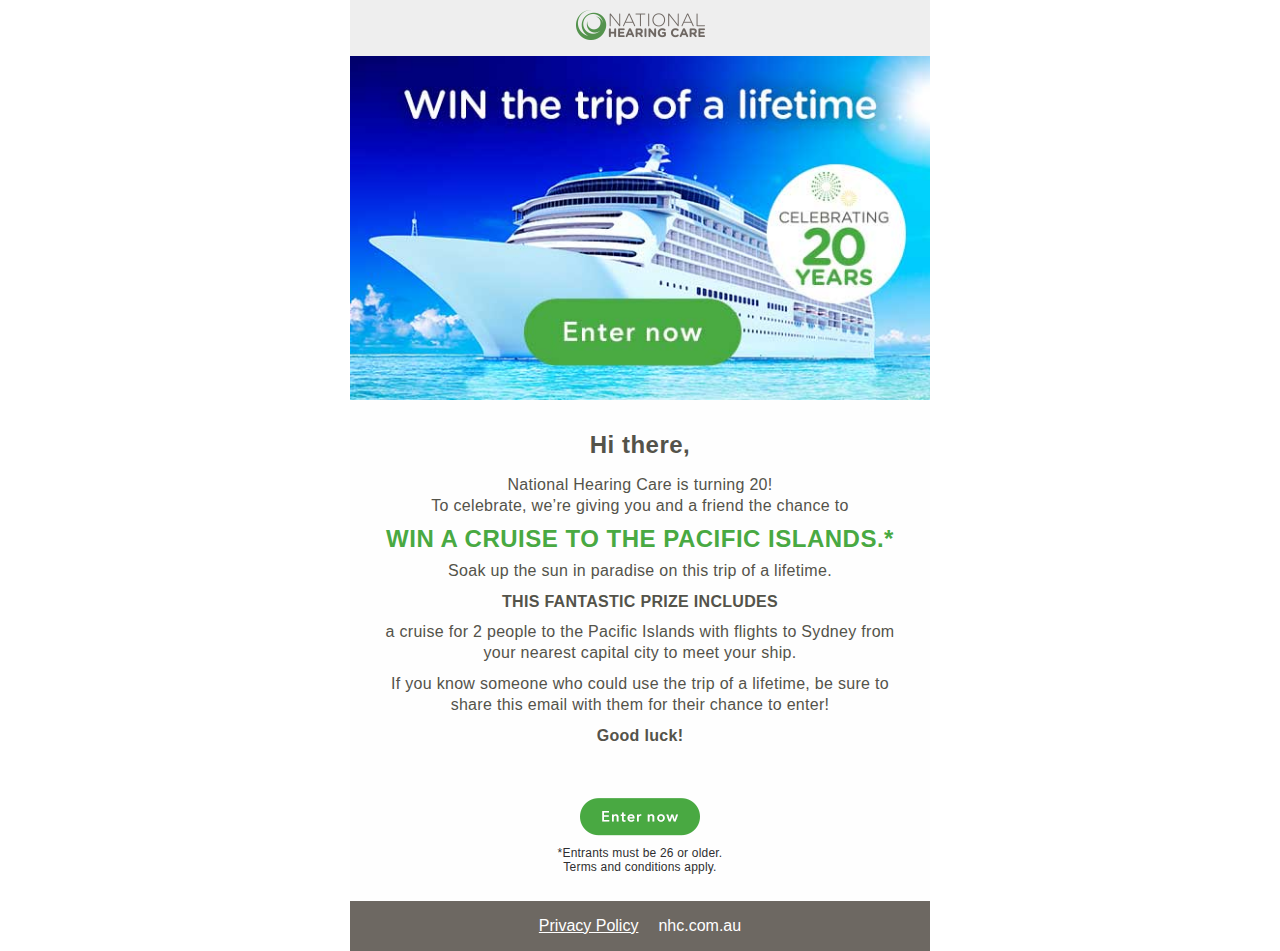
<file: nhc-final/index.html>
<!-- Inliner Build Version 4380b7741bb759d6cb997545f3add21ad48f010b -->
<!DOCTYPE html PUBLIC "-//W3C//DTD XHTML 1.0 Transitional//EN" "http://www.w3.org/TR/xhtml1/DTD/xhtml1-transitional.dtd">
<html xmlns="http://www.w3.org/1999/xhtml" xmlns="http://www.w3.org/1999/xhtml" lang="en" xml:lang="en" style="min-height: 100%; background: #fff;" xml:lang="en">
<head>
    <meta http-equiv="Content-Type" content="text/html; charset=utf-8" />
    <meta name="viewport" content="width=device-width" />
    <title>NHC</title>
</head>
<body style="-moz-box-sizing: border-box; -ms-text-size-adjust: 100%; -webkit-box-sizing: border-box; -webkit-text-size-adjust: 100%; box-sizing: border-box; color: #0a0a0a; font-family: Arial,sans-serif; font-size: 16px; font-weight: 400; line-height: 1.3; min-width: 100%; text-align: left; width: 100% !important; background: #fff; margin: 0; padding: 0;" bgcolor="#fff">
<style type="text/css">
    @media only screen and (max-width:596px) {
        table.body img {
            width: auto; height: auto;
        }
        table.body center {
            min-width: 0 !important;
        }
        table.body .container {
            width: 95% !important;
        }
        table.body .columns {
            height: auto !important; -moz-box-sizing: border-box; -webkit-box-sizing: border-box; box-sizing: border-box; padding-left: 16px !important; padding-right: 16px !important;
        }
        table.body .collapse .columns {
            padding-left: 0 !important; padding-right: 0 !important;
        }
        th.small-6 {
            display: inline-block !important; width: 50% !important;
        }
        th.small-12 {
            display: inline-block !important; width: 100% !important;
        }
        table.menu {
            width: 100% !important;
        }
        table.menu td {
            width: auto !important; display: inline-block !important;
        }
        table.menu th {
            width: auto !important; display: inline-block !important;
        }
        table.menu[align=center] {
            width: auto !important;
        }
    }
</style>
<span class="preheader" style="color: #f3f3f3; display: none !important; font-size: 1px; line-height: 1px; max-height: 0; max-width: 0; mso-hide: all !important; opacity: 0; overflow: hidden; visibility: hidden;"></span>
<table class="body" style="border-collapse: collapse; border-spacing: 0; color: #0a0a0a; font-family: Arial,sans-serif; font-size: 16px; font-weight: 400; height: 100%; line-height: 1.3; text-align: left; vertical-align: top; width: 100%; background: #fff; margin: 0; padding: 0;" bgcolor="#fff">
    <tr style="text-align: left; vertical-align: top; padding: 0;" align="left">
        <td class="center" align="center" valign="top" style="-moz-hyphens: auto; -webkit-hyphens: auto; border-collapse: collapse !important; color: #0a0a0a; font-family: Arial,sans-serif; font-size: 16px; font-weight: 400; hyphens: auto; line-height: 1.3; text-align: left; vertical-align: top; word-wrap: break-word; margin: 0; padding: 0;">
            <center data-parsed="" style="min-width: 580px; width: 100%;">
                <table align="center" class="container float-center" style="border-collapse: collapse; border-spacing: 0; float: none; text-align: center; vertical-align: top; width: 580px; background: #fefefe; margin: 0 auto; padding: 0;" bgcolor="#fefefe">
                    <tbody>
                    <tr style="text-align: left; vertical-align: top; padding: 0;" align="left">
                        <td style="-moz-hyphens: auto; -webkit-hyphens: auto; border-collapse: collapse !important; color: #0a0a0a; font-family: Arial,sans-serif; font-size: 16px; font-weight: 400; hyphens: auto; line-height: 1.3; text-align: left; vertical-align: top; word-wrap: break-word; margin: 0; padding: 0;" align="left" valign="top">
                            <table class="wrapper grey-header" align="center" style="border-collapse: collapse; border-spacing: 0; text-align: left; vertical-align: top; width: 100%; background: #eee; padding: 0;" bgcolor="#eee">
                                <tr style="text-align: left; vertical-align: top; padding: 0;" align="left">
                                    <td class="wrapper-inner" style="-moz-hyphens: auto; -webkit-hyphens: auto; border-collapse: collapse !important; color: #0a0a0a; font-family: Arial,sans-serif; font-size: 16px; font-weight: 400; hyphens: auto; line-height: 1.3; text-align: left; vertical-align: top; word-wrap: break-word; margin: 0; padding: 0;" align="left" valign="top">
                                        <table class="row" style="border-collapse: collapse; border-spacing: 0; display: table; position: relative; text-align: left; vertical-align: top; width: 100%; padding: 0;">
                                            <tbody>
                                            <tr style="text-align: left; vertical-align: top; padding: 0;" align="left">
                                                <th class="small-12 large-12 columns first last" style="color: #0a0a0a; font-family: Arial,sans-serif; font-size: 16px; font-weight: 400; line-height: 1.3; text-align: left; width: 564px; margin: 0 auto; padding: 0 16px 16px;" align="left">
                                                    <table style="border-collapse: collapse; border-spacing: 0; text-align: left; vertical-align: top; width: 100%; padding: 0;">
                                                        <tr style="text-align: left; vertical-align: top; padding: 0;" align="left">
                                                            <th style="color: #0a0a0a; font-family: Arial,sans-serif; font-size: 16px; font-weight: 400; line-height: 1.3; text-align: left; margin: 0; padding: 0;" align="left">
                                                                <table class="spacer" style="border-collapse: collapse; border-spacing: 0; text-align: left; vertical-align: top; width: 100%; padding: 0;">
                                                                    <tbody>
                                                                    <tr style="text-align: left; vertical-align: top; padding: 0;" align="left">
                                                                        <td height="10px" style="-moz-hyphens: auto; -webkit-hyphens: auto; border-collapse: collapse !important; color: #0a0a0a; font-family: Arial,sans-serif; font-size: 10px; font-weight: 400; hyphens: auto; line-height: 10px; mso-line-height-rule: exactly; text-align: left; vertical-align: top; word-wrap: break-word; margin: 0; padding: 0;" align="left" valign="top"> </td>
                                                                    </tr>
                                                                    </tbody>
                                                                </table>
                                                                <center data-parsed="" style="min-width: 532px; width: 100%;">
                                                                    <img class="logo float-center" src="assets/img/logo.png" alt="NHC Logo" align="center" style="-ms-interpolation-mode: bicubic; clear: both; display: block; float: none; max-width: 100%; outline: 0; text-align: center; text-decoration: none; width: auto; margin: 0 auto;" />
                                                                </center>
                                                                <table class="spacer" style="border-collapse: collapse; border-spacing: 0; text-align: left; vertical-align: top; width: 100%; padding: 0;">
                                                                    <tbody>
                                                                    <tr style="text-align: left; vertical-align: top; padding: 0;" align="left">
                                                                        <td height="0px" style="-moz-hyphens: auto; -webkit-hyphens: auto; border-collapse: collapse !important; color: #0a0a0a; font-family: Arial,sans-serif; font-size: 0; font-weight: 400; hyphens: auto; line-height: 0; mso-line-height-rule: exactly; text-align: left; vertical-align: top; word-wrap: break-word; margin: 0; padding: 0;" align="left" valign="top"> </td>
                                                                    </tr>
                                                                    </tbody>
                                                                </table>
                                                            </th>
                                                            <th class="expander" style="color: #0a0a0a; font-family: Arial,sans-serif; font-size: 16px; font-weight: 400; line-height: 1.3; text-align: left; visibility: hidden; width: 0; margin: 0; padding: 0;" align="left"></th>
                                                        </tr>
                                                    </table>
                                                </th>
                                            </tr>
                                            </tbody>
                                        </table>
                                    </td>
                                </tr>
                            </table>
                            <table class="wrapper banner" align="center" style="border-collapse: collapse; border-spacing: 0; text-align: left; vertical-align: top; width: 100%; padding: 0;">
                                <tr style="text-align: left; vertical-align: top; padding: 0;" align="left">
                                    <td class="wrapper-inner" style="-moz-hyphens: auto; -webkit-hyphens: auto; border-collapse: collapse !important; color: #0a0a0a; font-family: Arial,sans-serif; font-size: 16px; font-weight: 400; hyphens: auto; line-height: 1.3; text-align: left; vertical-align: top; word-wrap: break-word; margin: 0; padding: 0;" align="left" valign="top">
                                        <center data-parsed="" style="min-width: 580px; width: 100%;">
                            <span id="switcher" align="center" class="float-center">
                              <a href="https://nhc.com.au/win" style="color: #2199e8; font-family: Arial,sans-serif; font-weight: 400; line-height: 1.3; text-align: center; text-decoration: none; margin: 0; padding: 0;">
                                <img id="bannerImage" src="assets/img/banner.jpg" alt="" style="-ms-interpolation-mode: bicubic; clear: both; display: block; max-width: 100%; outline: 0; text-decoration: none; width: auto; border: none;" />
                              </a>
                            </span>
                                        </center>
                                    </td>
                                </tr>
                            </table>
                            <table class="wrapper content" align="center" style="border-collapse: collapse; border-spacing: 0; text-align: left; vertical-align: top; width: 100%; padding: 0;">
                                <tr style="text-align: left; vertical-align: top; padding: 0;" align="left">
                                    <td class="wrapper-inner" style="-moz-hyphens: auto; -webkit-hyphens: auto; border-collapse: collapse !important; color: #0a0a0a; font-family: Arial,sans-serif; font-size: 16px; font-weight: 400; hyphens: auto; line-height: 1.3; text-align: left; vertical-align: top; word-wrap: break-word; margin: 0; padding: 15px;" align="left" valign="top">
                                        <table class="row" style="border-collapse: collapse; border-spacing: 0; display: table; position: relative; text-align: left; vertical-align: top; width: 100%; padding: 0;">
                                            <tbody>
                                            <tr style="text-align: left; vertical-align: top; padding: 0;" align="left">
                                                <th class="small-12 large-12 columns first last" style="color: #0a0a0a; font-family: Arial,sans-serif; font-size: 16px; font-weight: 400; line-height: 1.3; text-align: left; width: 564px; margin: 0 auto; padding: 0 16px 16px;" align="left">
                                                    <table style="border-collapse: collapse; border-spacing: 0; text-align: left; vertical-align: top; width: 100%; padding: 0;">
                                                        <tr style="text-align: left; vertical-align: top; padding: 0;" align="left">
                                                            <th style="color: #0a0a0a; font-family: Arial,sans-serif; font-size: 16px; font-weight: 400; line-height: 1.3; text-align: left; margin: 0; padding: 0;" align="left">
                                                                <table class="spacer" style="border-collapse: collapse; border-spacing: 0; text-align: left; vertical-align: top; width: 100%; padding: 0;">
                                                                    <tbody>
                                                                    <tr style="text-align: left; vertical-align: top; padding: 0;" align="left">
                                                                        <td height="10px" style="-moz-hyphens: auto; -webkit-hyphens: auto; border-collapse: collapse !important; color: #0a0a0a; font-family: Arial,sans-serif; font-size: 10px; font-weight: 400; hyphens: auto; line-height: 10px; mso-line-height-rule: exactly; text-align: left; vertical-align: top; word-wrap: break-word; margin: 0; padding: 0;" align="left" valign="top"> </td>
                                                                    </tr>
                                                                    </tbody>
                                                                </table>
                                                                <h2 class="text-center" style="color: #54534a; font-family: Arial,sans-serif; font-size: 24px; font-weight: 700; letter-spacing: .5px; line-height: 1.67; text-align: center; word-wrap: normal; margin: 0 0 10px; padding: 0;" align="center">Hi there,</h2>
                                                                <p class="text-center" style="color: #54534a; font-family: Arial,sans-serif; font-size: 16px; font-stretch: normal; font-style: normal; font-weight: 400; letter-spacing: .3px; line-height: 1.31; text-align: center; margin: 0 0 10px; padding: 0;" align="center">National Hearing Care is turning 20!<br />To celebrate, we’re giving you and a friend the chance to</p>
                                                                <h1 class="text-center" style="color: #49a942; font-family: Arial,sans-serif; font-size: 24px; font-weight: 700; letter-spacing: .5px; line-height: 1; text-align: center; word-wrap: normal; margin: 0 0 10px; padding: 0;" align="center">WIN A CRUISE TO THE PACIFIC ISLANDS.*</h1>
                                                                <p class="text-center" style="color: #54534a; font-family: Arial,sans-serif; font-size: 16px; font-stretch: normal; font-style: normal; font-weight: 400; letter-spacing: .3px; line-height: 1.31; text-align: center; margin: 0 0 10px; padding: 0;" align="center">Soak up the sun in paradise on this trip of a lifetime.</p>
                                                                <h3 class="text-center" style="color: #54534a; font-family: Arial,sans-serif; font-size: 16px; font-weight: 700; letter-spacing: .3px; line-height: 1.25; text-align: center; text-transform: uppercase; word-wrap: normal; margin: 0 0 10px; padding: 0;" align="center">This fantastic prize includes</h3>
                                                                <p class="text-center" style="color: #54534a; font-family: Arial,sans-serif; font-size: 16px; font-stretch: normal; font-style: normal; font-weight: 400; letter-spacing: .3px; line-height: 1.31; text-align: center; margin: 0 0 10px; padding: 0;" align="center">a cruise for 2 people to the Pacific Islands with flights to Sydney from your nearest capital city to meet your ship.</p>
                                                                <p class="text-center" style="color: #54534a; font-family: Arial,sans-serif; font-size: 16px; font-stretch: normal; font-style: normal; font-weight: 400; letter-spacing: .3px; line-height: 1.31; text-align: center; margin: 0 0 10px; padding: 0;" align="center">If you know someone who could use the trip of a lifetime, be sure to share this email with them for their chance to enter!</p>
                                                                <p class="text-center" style="color: #54534a; font-family: Arial,sans-serif; font-size: 16px; font-stretch: normal; font-style: normal; font-weight: 400; letter-spacing: .3px; line-height: 1.31; text-align: center; margin: 0 0 10px; padding: 0;" align="center">
                                                                    <strong>Good luck!</strong>
                                                                </p>
                                                            </th>
                                                            <th class="expander" style="color: #0a0a0a; font-family: Arial,sans-serif; font-size: 16px; font-weight: 400; line-height: 1.3; text-align: left; visibility: hidden; width: 0; margin: 0; padding: 0;" align="left"></th>
                                                        </tr>
                                                    </table>
                                                </th>
                                            </tr>
                                            </tbody>
                                        </table>
                                    </td>
                                </tr>
                            </table>
                            <table class="wrapper" align="center" style="border-collapse: collapse; border-spacing: 0; text-align: left; vertical-align: top; width: 100%; padding: 0;">
                                <tr style="text-align: left; vertical-align: top; padding: 0;" align="left">
                                    <td class="wrapper-inner" style="-moz-hyphens: auto; -webkit-hyphens: auto; border-collapse: collapse !important; color: #0a0a0a; font-family: Arial,sans-serif; font-size: 16px; font-weight: 400; hyphens: auto; line-height: 1.3; text-align: left; vertical-align: top; word-wrap: break-word; margin: 0; padding: 0;" align="left" valign="top">
                                        <table class="row" style="border-collapse: collapse; border-spacing: 0; display: table; position: relative; text-align: left; vertical-align: top; width: 100%; padding: 0;">
                                            <tbody>
                                            <tr style="text-align: left; vertical-align: top; padding: 0;" align="left">
                                                <th class="small-12 large-12 columns first last" style="color: #0a0a0a; font-family: Arial,sans-serif; font-size: 16px; font-weight: 400; line-height: 1.3; text-align: left; width: 564px; margin: 0 auto; padding: 0 16px 16px;" align="left">
                                                    <table style="border-collapse: collapse; border-spacing: 0; text-align: left; vertical-align: top; width: 100%; padding: 0;">
                                                        <tr style="text-align: left; vertical-align: top; padding: 0;" align="left">
                                                            <th style="color: #0a0a0a; font-family: Arial,sans-serif; font-size: 16px; font-weight: 400; line-height: 1.3; text-align: left; margin: 0; padding: 0;" align="left">
                                                                <table class="spacer" style="border-collapse: collapse; border-spacing: 0; text-align: left; vertical-align: top; width: 100%; padding: 0;">
                                                                    <tbody>
                                                                    <tr style="text-align: left; vertical-align: top; padding: 0;" align="left">
                                                                        <td height="10px" style="-moz-hyphens: auto; -webkit-hyphens: auto; border-collapse: collapse !important; color: #0a0a0a; font-family: Arial,sans-serif; font-size: 10px; font-weight: 400; hyphens: auto; line-height: 10px; mso-line-height-rule: exactly; text-align: left; vertical-align: top; word-wrap: break-word; margin: 0; padding: 0;" align="left" valign="top"> </td>
                                                                    </tr>
                                                                    </tbody>
                                                                </table>
                                                                <center data-parsed="" style="min-width: 532px; width: 100%;">
                                                                    <a href="https://nhc.com.au/win" align="center" class="float-center" style="color: #2199e8; font-family: Arial,sans-serif; font-weight: 400; line-height: 1.3; text-align: center; text-decoration: none; margin: 0; padding: 0;">
                                                                        <img class="float-center" src="assets/img/button.png" alt="" style="-ms-interpolation-mode: bicubic; clear: both; display: block; float: none; max-width: 100%; outline: 0; text-align: center; text-decoration: none; width: auto; margin: 0 auto; border: none;" align="none" />
                                                                    </a>
                                                                </center>
                                                                <table class="spacer" style="border-collapse: collapse; border-spacing: 0; text-align: left; vertical-align: top; width: 100%; padding: 0;">
                                                                    <tbody>
                                                                    <tr style="text-align: left; vertical-align: top; padding: 0;" align="left">
                                                                        <td height="10px" style="-moz-hyphens: auto; -webkit-hyphens: auto; border-collapse: collapse !important; color: #0a0a0a; font-family: Arial,sans-serif; font-size: 10px; font-weight: 400; hyphens: auto; line-height: 10px; mso-line-height-rule: exactly; text-align: left; vertical-align: top; word-wrap: break-word; margin: 0; padding: 0;" align="left" valign="top"> </td>
                                                                    </tr>
                                                                    </tbody>
                                                                </table>
                                                                <p class="text-center small-text" style="color: #2e2e30; font-family: Arial,sans-serif; font-size: 12px; font-stretch: normal; font-style: normal; font-weight: 400; letter-spacing: .2px; line-height: 1.2; text-align: center; margin: 0 0 10px; padding: 0;" align="center">*Entrants must be 26 or older.<br />Terms and conditions apply.</p>
                                                                <table class="spacer" style="border-collapse: collapse; border-spacing: 0; text-align: left; vertical-align: top; width: 100%; padding: 0;">
                                                                    <tbody>
                                                                    <tr style="text-align: left; vertical-align: top; padding: 0;" align="left">
                                                                        <td height="0px" style="-moz-hyphens: auto; -webkit-hyphens: auto; border-collapse: collapse !important; color: #0a0a0a; font-family: Arial,sans-serif; font-size: 0; font-weight: 400; hyphens: auto; line-height: 0; mso-line-height-rule: exactly; text-align: left; vertical-align: top; word-wrap: break-word; margin: 0; padding: 0;" align="left" valign="top"> </td>
                                                                    </tr>
                                                                    </tbody>
                                                                </table>
                                                            </th>
                                                            <th class="expander" style="color: #0a0a0a; font-family: Arial,sans-serif; font-size: 16px; font-weight: 400; line-height: 1.3; text-align: left; visibility: hidden; width: 0; margin: 0; padding: 0;" align="left"></th>
                                                        </tr>
                                                    </table>
                                                </th>
                                            </tr>
                                            </tbody>
                                        </table>
                                    </td>
                                </tr>
                            </table>
                            <table class="wrapper dark-footer" align="center" style="border-collapse: collapse; border-spacing: 0; text-align: left; vertical-align: top; width: 100%; background: #6d6862; padding: 0;" bgcolor="#6d6862">
                                <tr style="text-align: left; vertical-align: top; padding: 0;" align="left">
                                    <td class="wrapper-inner" style="-moz-hyphens: auto; -webkit-hyphens: auto; border-collapse: collapse !important; color: #0a0a0a; font-family: Arial,sans-serif; font-size: 16px; font-weight: 400; hyphens: auto; line-height: 1.3; text-align: left; vertical-align: top; word-wrap: break-word; margin: 0; padding: 0;" align="left" valign="top">
                                        <table class="row" style="border-collapse: collapse; border-spacing: 0; display: table; position: relative; text-align: left; vertical-align: top; width: 100%; padding: 0;">
                                            <tbody>
                                            <tr style="text-align: left; vertical-align: top; padding: 0;" align="left">
                                                <table class="spacer" style="border-collapse: collapse; border-spacing: 0; text-align: left; vertical-align: top; width: 100%; padding: 0;">
                                                    <tbody>
                                                    <tr style="text-align: left; vertical-align: top; padding: 0;" align="left">
                                                        <td height="5px" style="-moz-hyphens: auto; -webkit-hyphens: auto; border-collapse: collapse !important; color: #0a0a0a; font-family: Arial,sans-serif; font-size: 5px; font-weight: 400; hyphens: auto; line-height: 5px; mso-line-height-rule: exactly; text-align: left; vertical-align: top; word-wrap: break-word; margin: 0; padding: 0;" align="left" valign="top"> </td>
                                                    </tr>
                                                    </tbody>
                                                </table>
                                                <center data-parsed="" style="min-width: 580px; width: 100%;">
                                                    <table align="center" class="menu float-center" style="border-collapse: collapse; border-spacing: 0; float: none; text-align: center; vertical-align: top; width: auto !important; margin: 0 auto; padding: 0;">
                                                        <tr style="text-align: left; vertical-align: top; padding: 0;" align="left">
                                                            <td style="-moz-hyphens: auto; -webkit-hyphens: auto; border-collapse: collapse !important; color: #0a0a0a; font-family: Arial,sans-serif; font-size: 16px; font-weight: 400; hyphens: auto; line-height: 1.3; text-align: left; vertical-align: top; word-wrap: break-word; margin: 0; padding: 0;" align="left" valign="top">
                                                                <table style="border-collapse: collapse; border-spacing: 0; text-align: left; vertical-align: top; padding: 0;">
                                                                    <tr style="text-align: left; vertical-align: top; padding: 0;" align="left">
                                                                        <th class="menu-item privacy-link float-center" style="color: #0a0a0a; float: none; font-family: Arial,sans-serif; font-size: 16px; font-weight: 400; line-height: 1.3; text-align: center; margin: 0 auto; padding: 10px;" align="center">
                                                                            <a href="https://nhc.com.au/privacy-policy" style="color: #fff !important; font-family: Arial,sans-serif; font-weight: 400; line-height: 1.3; text-align: center; text-decoration: underline; margin: 0; padding: 0;">Privacy Policy</a>
                                                                        </th>
                                                                        <th class="menu-item float-center" style="color: #0a0a0a; float: none; font-family: Arial,sans-serif; font-size: 16px; font-weight: 400; line-height: 1.3; text-align: center; margin: 0 auto; padding: 10px;" align="center">
                                                                            <a href="https://nhc.com.au" style="color: #fff !important; font-family: Arial,sans-serif; font-weight: 400; line-height: 1.3; text-align: center; text-decoration: none; margin: 0; padding: 0;">nhc.com.au</a>
                                                                        </th>
                                                                    </tr>
                                                                </table>
                                                            </td>
                                                        </tr>
                                                    </table>
                                                </center>
                                                <table class="spacer" style="border-collapse: collapse; border-spacing: 0; text-align: left; vertical-align: top; width: 100%; padding: 0;">
                                                    <tbody>
                                                    <tr style="text-align: left; vertical-align: top; padding: 0;" align="left">
                                                        <td height="5px" style="-moz-hyphens: auto; -webkit-hyphens: auto; border-collapse: collapse !important; color: #0a0a0a; font-family: Arial,sans-serif; font-size: 5px; font-weight: 400; hyphens: auto; line-height: 5px; mso-line-height-rule: exactly; text-align: left; vertical-align: top; word-wrap: break-word; margin: 0; padding: 0;" align="left" valign="top"> </td>
                                                    </tr>
                                                    </tbody>
                                                </table>
                                            </tr>
                                            </tbody>
                                        </table>
                                    </td>
                                </tr>
                            </table>
                        </td>
                    </tr>
                    </tbody>
                </table>
            </center>
        </td>
    </tr>
</table>
<!-- prevent Gmail on iOS font size manipulation -->
<div style="display: none; white-space: nowrap; font: 15px courier;">                                                           </div>
</body>
</html>
</file>
